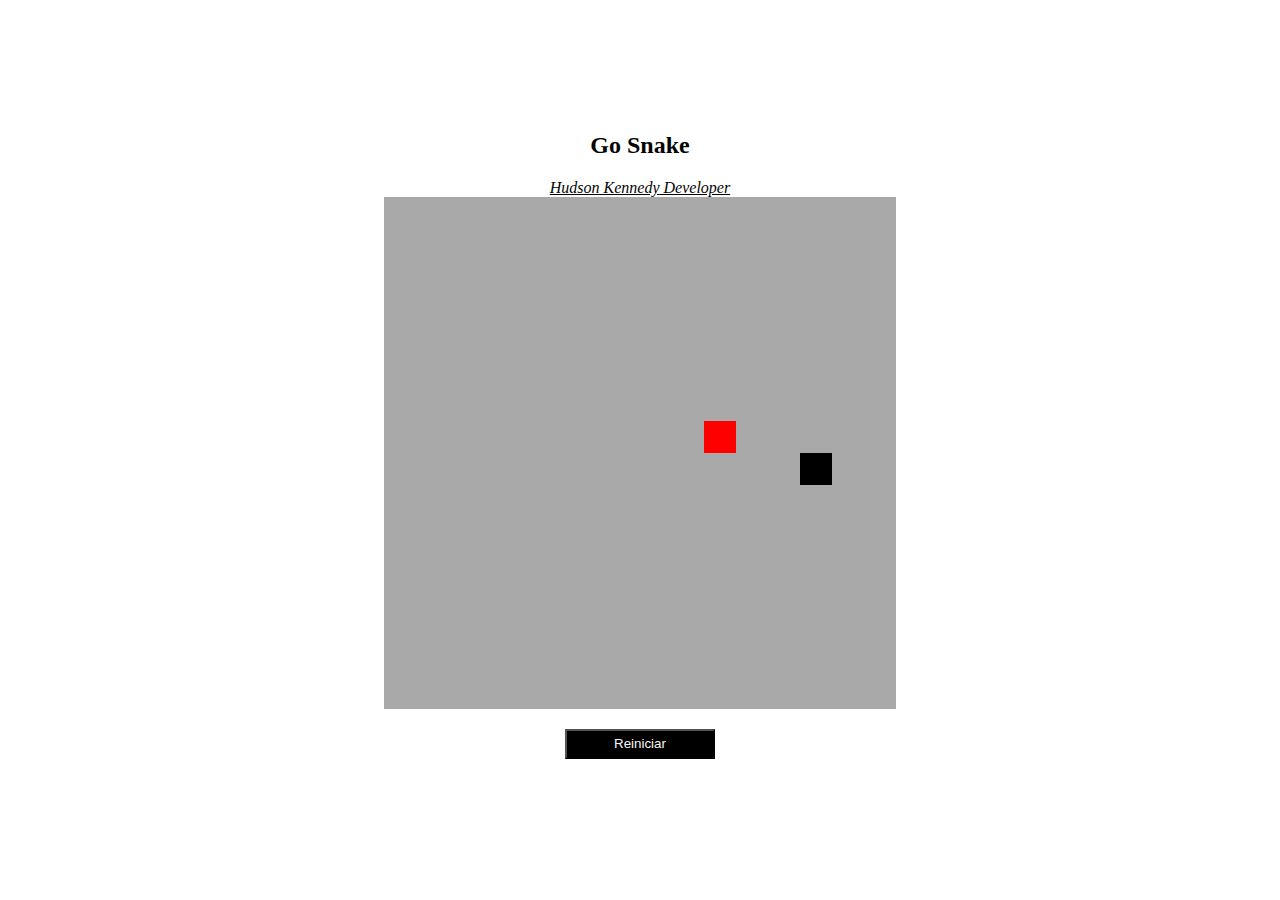
<file: index.html>
<!DOCTYPE html>
<html lang="en">

<head>
    <meta charset="UTF-8">
    <meta name="viewport" content="width=device-width, initial-scale=1.0">
    <meta http-equiv="X-UA-compatible" content="ie=edge">
    <script defer src="script.js"></script>
    <link rel="stylesheet" href="style.css">

    <title>Go Snake</title>




</head>

<body>
    <h2>Go Snake</h2>
    <h8><i><u>Hudson Kennedy Developer</h8></i></u>
        <canvas id="snake" width="512" height="512"></canvas>
        <input type="button" class="botao" value="Reiniciar" onClick="window.location.reload()">
</body>



</html>
</file>
<file: style.css>
body {
    height: 95vh;
    width: 95;
    display: flex;
    justify-content: center;
    align-items: center;
    flex-direction: column;
    color: #050505;
}

.botao {
    margin-top: 20px;
    background-color: rgb(0, 0, 0);
    color: rgb(252, 247, 247);
    height: 30px;
    width: 150px;
    cursor: pointer;
}

.botao:hover {
    background-color: rgb(0, 0, 0);
}
</file>
